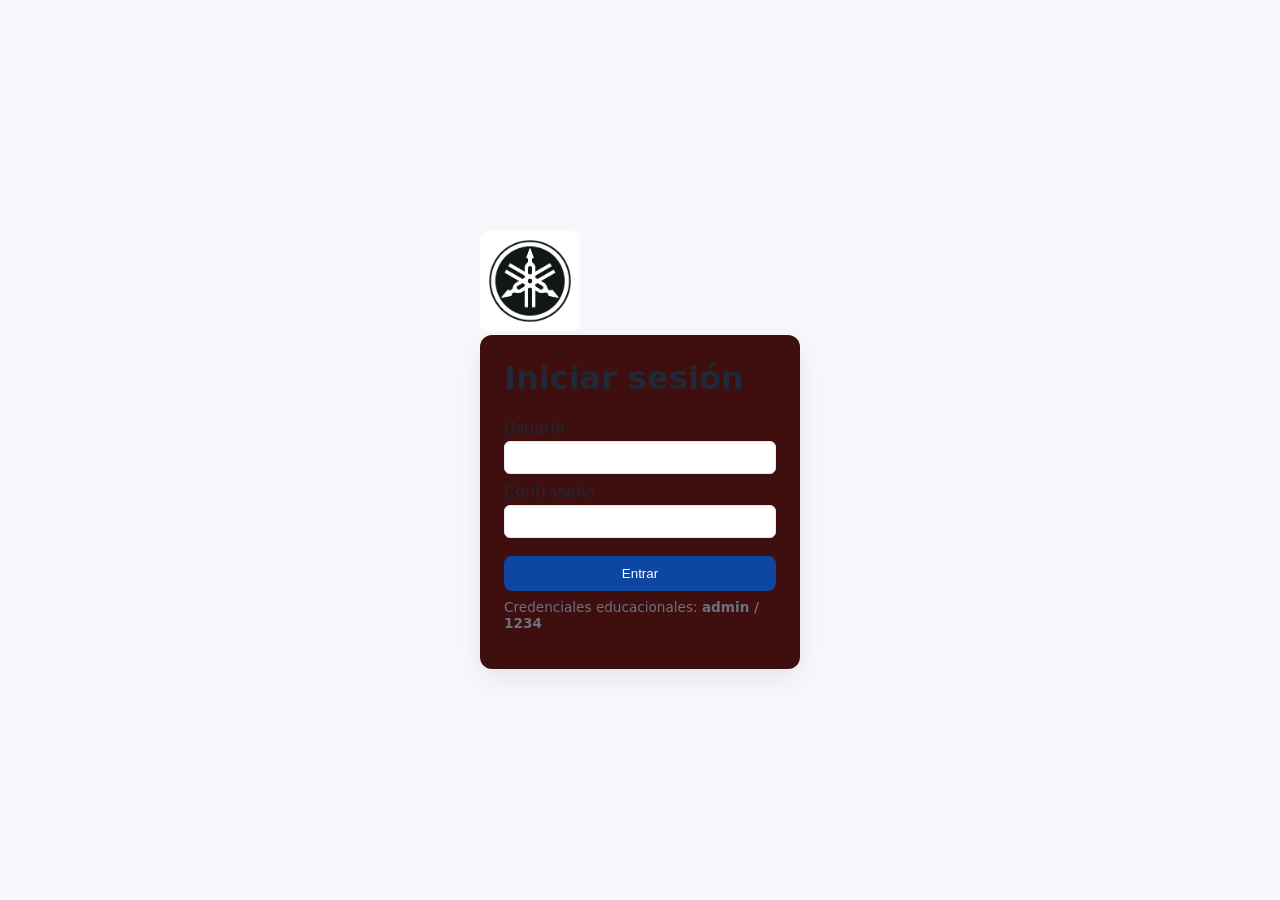
<file: index.html>
<!doctype html>
<html lang="es">
<head>
  <meta charset="utf-8" />
  <meta name="viewport" content="width=device-width,initial-scale=1" />
  <title>Concesionario</title>
  <!-- ruta relativa explícita -->
  <link rel="stylesheet" href="./css/styles.css">
</head>
<body>
  <div id="header-root"></div>

  <div class="layout">
    <aside id="sidebar-root"></aside>

    <main class="content">
      <h2>Producto destacado</h2>
      <img src="img/Mt15.jpg" alt="">

      <template id="product-template">
        <!-- ... plantilla ... -->
      </template>

      <section id="products-list" class="products-grid"></section>

      <section id="products-wc" class="products-grid"></section>
    </main>
  </div>

  <div id="footer-root"></div>

  <!-- rutas relativas explícitas y defer -->
  <script src="./js/product-card.js" defer></script>
  <script src="./js/main.js" defer></script>
</body>
</html>
</file>
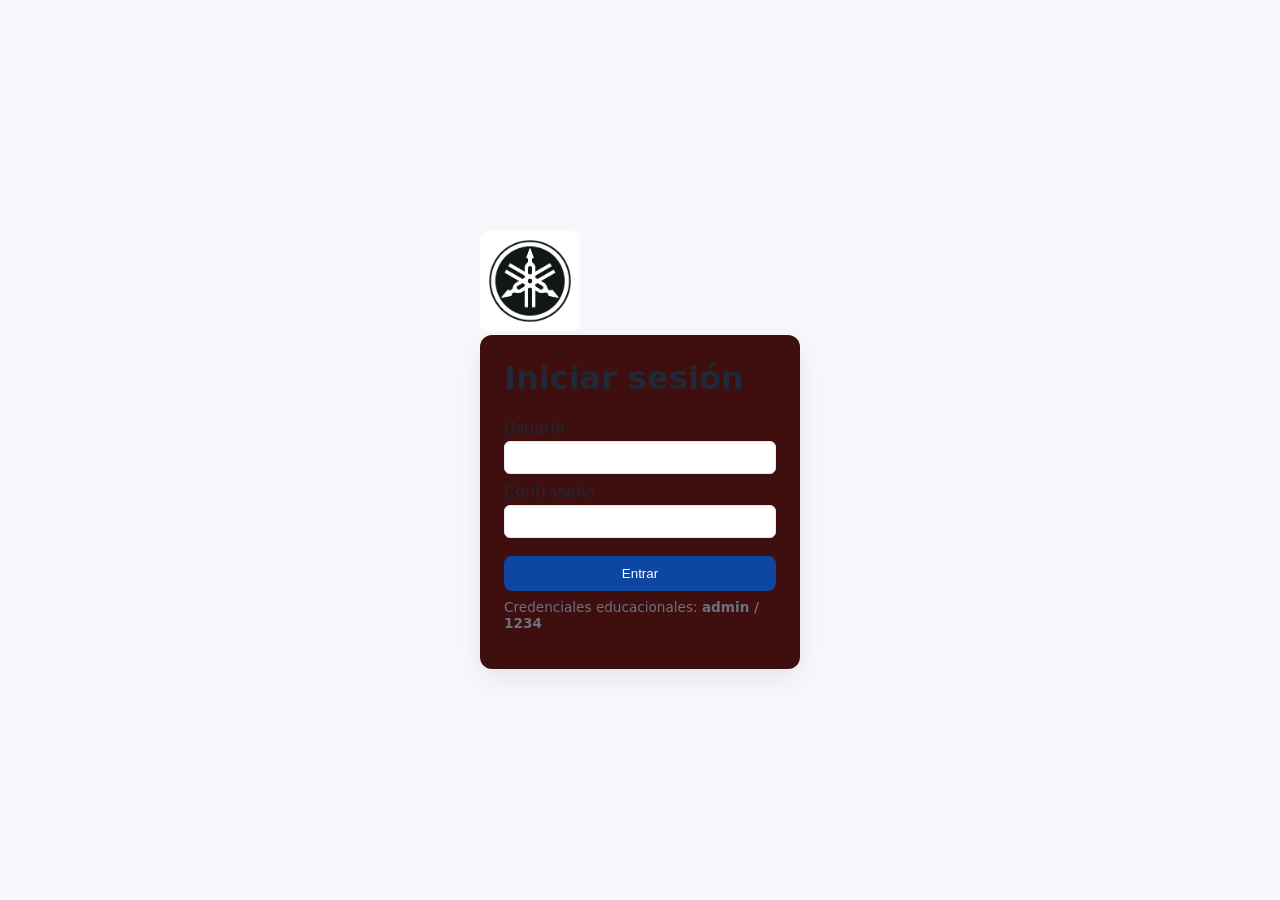
<file: login.html>
<!doctype html>
<html lang="es">

<head>
  <meta charset="utf-8" />
  <meta name="viewport" content="width=device-width,initial-scale=1" />
  <title>Login - Tienda ejemplo</title>
  <link rel="stylesheet" href="css/styles.css">
</head>

<body class="login-page">
  <div class="login-container">
    <img src="img/Logo.jpg" alt="Logo del negocio" class="logo">
    <main class="login-card">
      <h1>Iniciar sesión</h1>
      <form id="login-form">
        <label for="username">Usuario</label>
        <input id="username" name="username" type="text" required>

        <label for="password">Contraseña</label>
        <input id="password" name="password" type="password" required>

        <div id="login-error" class="error" aria-live="polite"></div>

        <button type="submit">Entrar</button>
      </form>
      <p class="note">Credenciales educacionales: <strong>admin / 1234</strong></p>
    </main>

    <script src="js/login.js" defer></script>
</body>

</html>
</file>
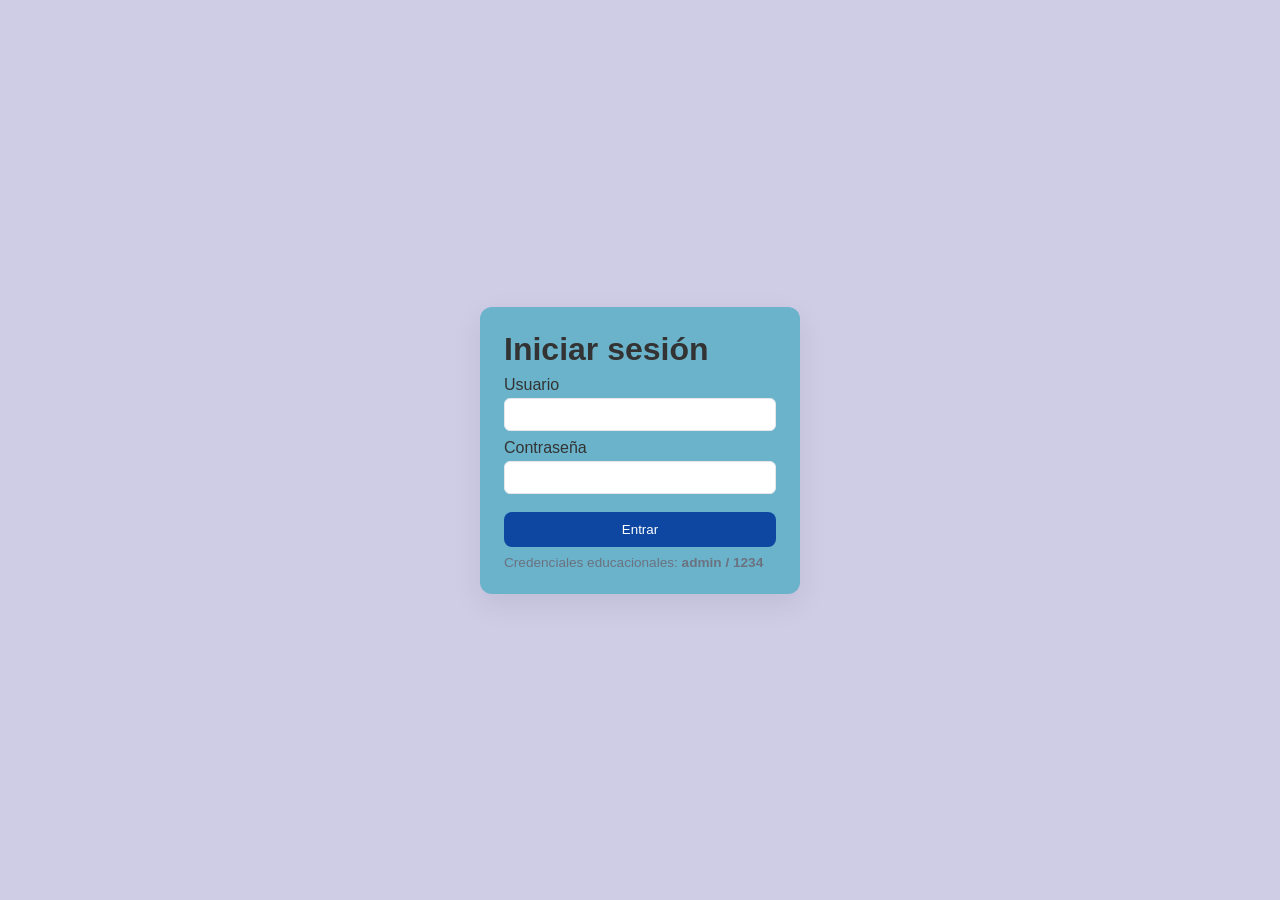
<file: project-root/login.html>
<!doctype html>
<html lang="es">
<head>
  <meta charset="utf-8" />
  <meta name="viewport" content="width=device-width,initial-scale=1" />
  <title>Login - Tienda ejemplo</title>
  <link rel="stylesheet" href="css/styles.css">
</head>
<body class="login-page">
  <div class="login-container">
    <main class="login-card">
      <h1>Iniciar sesión</h1>
      <form id="login-form">
        <label for="username">Usuario</label>
        <input id="username" name="username" type="text" required>

        <label for="password">Contraseña</label>
        <input id="password" name="password" type="password" required>

        <div id="login-error" class="error" aria-live="polite"></div>

        <button type="submit">Entrar</button>
      </form>
      <p class="note">Credenciales educacionales: <strong>admin / 1234</strong></p>
    </main>

    <script src="js/login.js" defer></script>
</body>
</html>
</file>
<file: css/styles.css>
:root {
    --brand-1: #0d47a1;
    /* azul principal */
    --brand-2: #1976d2;
    /* azul secundario */
    --accent: #ffb300;
    /* acento */
    --bg: #f6f8fb;
    --text: #1f2937;
    --muted: #6b7280;
    --card-radius: 12px;
}


* {
    box-sizing: border-box
}

body {
    font-family: system-ui, -apple-system, "Segoe UI", Roboto, "Helvetica Neue", Arial;
    margin: 0;
    color: var(--text);
    background: var(--bg)
}

.container {
    max-width: 1100px;
    margin: 0 auto;
    padding: 0 16px
}


/* Header */
.site-header {
    background: linear-gradient(90deg, var(--brand-1), var(--brand-2));
    color: white;
    padding: 12px 0
}

.site-header .brand {
    margin: 0
}

.top-nav a {
    color: white;
    text-decoration: none;
    margin-left: 16px
}

.header-container {
  display: flex;
  align-items: center;
  justify-content: flex-start; 
  gap: 15px; 
}

/* Logo*/
.logo {
  width: 100px;
  height: auto;  
  border-radius: 8px; 
}

/* Layout */
.layout {
    display: flex;
    gap: 20px;
    padding: 20px
}

.site-sidebar {
    width: 220px
}

.site-sidebar ul {
    list-style: none;
    padding: 0
}

.site-sidebar a {
    text-decoration: none;
    color: var(--text);
    display: block;
    padding: 8px 10px;
    border-radius: 8px
}

.site-sidebar a:hover {
    background: #fff
}


.content {
    flex: 1
}

.products-grid {
    display: grid;
    grid-template-columns: repeat(auto-fill, minmax(220px, 1fr));
    gap: 16px;
    margin-top: 12px
}

.product-card {
    background: white;
    border-radius: var(--card-radius);
    overflow: hidden;
    box-shadow: 0 6px 18px rgba(0, 0, 0, 0.06);
    display: flex;
    flex-direction: column
}

.product-image {
    width: 100%;
    height: 160px;
    object-fit: cover
}

.product-info {
    padding: 12px;
    display: flex;
    flex-direction: column;
    gap: 8px
}

.product-name {
    margin: 0;
    font-size: 1.05rem
}

.product-desc {
    margin: 0;
    color: var(--muted);
    font-size: .95rem
}

.product-foot {
    display: flex;
    justify-content: space-between;
    align-items: center
}

.buy-btn {
    background: var(--accent);
    border: none;
    padding: 8px 12px;
    border-radius: 8px;
    cursor: pointer
}


.site-footer {
  background-color: #2c3e50;   
  color: white;
  padding: 15px 20px;
  text-align: center;
  margin-top: 30px;
}

.footer-container {
  display: flex;
  flex-direction: column;
  align-items: center;
  gap: 10px;
}

.footer-logo {
  width: 50px;   /* logo más pequeño que en el header */
  height: auto;
  opacity: 0.9;  /* un poquito más tenue */
}


/* Login */
.login-page {
    display: flex;
    min-height: 100vh;
    align-items: center;
    justify-content: center
}

.login-card {
    background: rgb(63, 14, 14);
    padding: 24px;
    border-radius: 12px;
    box-shadow: 0 10px 30px rgba(0, 0, 0, 0.08);
    width: 320px
}

.login-card h1 {
    margin-top: 0
}

.login-card label {
    display: block;
    margin-top: 8px
}

.login-card input {
    width: 100%;
    padding: 8px;
    margin-top: 4px;
    border: 1px solid #e5e7eb;
    border-radius: 6px
}

.login-card button {
    margin-top: 12px;
    width: 100%;
    padding: 10px;
    background: var(--brand-1);
    color: white;
    border: none;
    border-radius: 8px
}

.error {
    color: #b91c1c;
    margin-top: 6px
}

.note {
    font-size: .85rem;
    color: var(--muted);
    margin-top: 8px
}


@media(max-width:800px) {
    .layout {
        flex-direction: column
    }

    .site-sidebar {
        width: 100%
    }
}
</file>
<file: project-root/css/styles.css>
:root {
    --brand-1: #0d47a1;
    /* azul principal */
    --brand-2: #1976d2;
    /* azul secundario */
    --accent: #ffb300;
    /* acento */
    --bg: #f6f8fb;
    --text: #1f2937;
    --muted: #6b7280;
    --card-radius: 12px;
}


* {
    box-sizing: border-box
}

body {
    font-family: system-ui, -apple-system, "Segoe UI", Roboto, "Helvetica Neue", Arial;
    margin: 0;
    color: var(--text);
    background: var(--bg)
}

.container {
    max-width: 1100px;
    margin: 0 auto;
    padding: 0 16px
}


/* Header */
.site-header {
    background: linear-gradient(90deg, var(--brand-1), var(--brand-2));
    color: white;
    padding: 12px 0
}

.site-header .brand {
    margin: 0
}

.top-nav a {
    color: white;
    text-decoration: none;
    margin-left: 16px
}

.header-container {
  display: flex;
  align-items: center;
  justify-content: flex-start; 
  gap: 15px; 
}

/* Logo*/
.logo {
  width: 100px;
  height: auto;  
  border-radius: 8px; 
}

/* Layout */
.layout {
    display: flex;
    gap: 20px;
    padding: 20px
}

.site-sidebar {
    width: 220px
}

.site-sidebar ul {
    list-style: none;
    padding: 0
}

.site-sidebar a {
    text-decoration: none;
    color: var(--text);
    display: block;
    padding: 8px 10px;
    border-radius: 8px
}

.site-sidebar a:hover {
    background: #fff
}


.content {
    flex: 1
}

.products-grid {
    display: grid;
    grid-template-columns: repeat(auto-fill, minmax(220px, 1fr));
    gap: 16px;
    margin-top: 12px
}

.product-card {
    background: white;
    border-radius: var(--card-radius);
    overflow: hidden;
    box-shadow: 0 6px 18px rgba(0, 0, 0, 0.06);
    display: flex;
    flex-direction: column
}

.product-image {
    width: 100%;
    height: 160px;
    object-fit: cover
}

.product-info {
    padding: 12px;
    display: flex;
    flex-direction: column;
    gap: 8px
}

.product-name {
    margin: 0;
    font-size: 1.05rem
}

.product-desc {
    margin: 0;
    color: var(--muted);
    font-size: .95rem
}

.product-foot {
    display: flex;
    justify-content: space-between;
    align-items: center
}

.buy-btn {
    background: var(--accent);
    border: none;
    padding: 8px 12px;
    border-radius: 8px;
    cursor: pointer
}


.site-footer {
  background-color: #2c3e50;   
  color: white;
  padding: 15px 20px;
  text-align: center;
  margin-top: 30px;
}

.footer-container {
  display: flex;
  flex-direction: column;
  align-items: center;
  gap: 10px;
}

.footer-logo {
  width: 50px;   /* logo más pequeño que en el header */
  height: auto;
  opacity: 0.9;  /* un poquito más tenue */
}


/* Login */
.login-page {
    display: flex;
    min-height: 100vh;
    align-items: center;
    justify-content: center
}

.login-card {
    background: rgb(106, 179, 203);
    padding: 24px;
    border-radius: 12px;
    box-shadow: 0 10px 30px rgba(0, 0, 0, 0.08);
    width: 320px
}

.login-card h1 {
    margin-top: 0
}

.login-card label {
    display: block;
    margin-top: 8px
}

.login-card input {
    width: 100%;
    padding: 8px;
    margin-top: 4px;
    border: 1px solid #e5e7eb;
    border-radius: 6px
}

.login-card button {
    margin-top: 12px;
    width: 100%;
    padding: 10px;
    background: var(--brand-1);
    color: white;
    border: none;
    border-radius: 8px
}

.error {
    color: #b91c1c;
    margin-top: 6px
}

.note {
    font-size: .85rem;
    color: var(--muted);
    margin-top: 8px
}


@media(max-width:800px) {
    .layout {
        flex-direction: column
    }

    .site-sidebar {
        width: 100%
    }
}
/* Reset básico */
* {
  margin: 0;
  padding: 0;
  box-sizing: border-box;
}

body {
  font-family: Arial, sans-serif;
  background: #cfcce6;
  color: #333;
  display: flex;
  flex-direction: column;
  min-height: 100vh;
}

/* Layout general */
.layout {
  display: grid;
  grid-template-columns: 250px 1fr;
  grid-template-rows: auto 1fr auto;
  grid-template-areas:
    "header header"
    "sidebar content"
    "footer footer";
  flex: 1;
}

/* Header */
.site-header {
  grid-area: header;
  display: flex;
  justify-content: space-between;
  align-items: center;
  background: #0d1b2a;
  color: rgb(195, 197, 244);
  padding: 10px 20px;
}

.site-header .logo {
  height: 60px;
  margin-right: 15px;
}

.header-left {
  display: flex;
  align-items: center;
}

.news h2 {
  font-size: 16px;
  margin-bottom: 5px;
}
.news ul {
  list-style: none;
}
.news ul li {
  margin: 5px 0;
}
.news ul li a {
  color: #a9acef;
  text-decoration: none;
}
.news ul li a:hover {
  text-decoration: underline;
}

/* Sidebar */
.sidebar {
  grid-area: sidebar;
  background: #1b263b;
  color: rgb(159, 165, 243);
  padding: 20px;
}
.sidebar ul {
  list-style: none;
}
.sidebar ul li {
  margin: 15px 0;
}
.sidebar ul li a {
  color: #b4a4e7;
  text-decoration: none;
}
.sidebar ul li a:hover {
  text-decoration: underline;
}

/* Contenido */
#content {
  grid-area: content;
  padding: 20px;
  background: #45a1bb;
  min-height: 400px;
}

.home-section, .contact-section {
  text-align: center;
}
.banner {
  margin-top: 20px;
  width: 100%;
  max-height: 300px;
  object-fit: cover;
  border-radius: 10px;
}

/* Productos */
.products-grid {
  display: grid;
  grid-template-columns: repeat(auto-fill, minmax(260px, 1fr));
  gap: 20px;
  margin-top: 20px;
}
.product-card {
  background: #bcc7f1;
  border-radius: 10px;
  padding: 15px;
  text-align: center;
  box-shadow: 0 2px 5px rgba(0,0,0,0.2);
}
.product-image {
  width: 100%;
  height: 180px;
  object-fit: cover;
  border-radius: 8px;
  margin-bottom: 10px;
}
.product-price {
  display: block;
  margin-top: 5px;
  font-weight: bold;
  color: #0d1b2a;
}

/* Footer */
.site-footer {
  grid-area: footer;
  background: #0d1b2a;
  color: rgb(229, 148, 148);
  text-align: center;
  padding: 15px;
  position: relative;
  bottom: 0;
  width: 100%;
}
</file>
